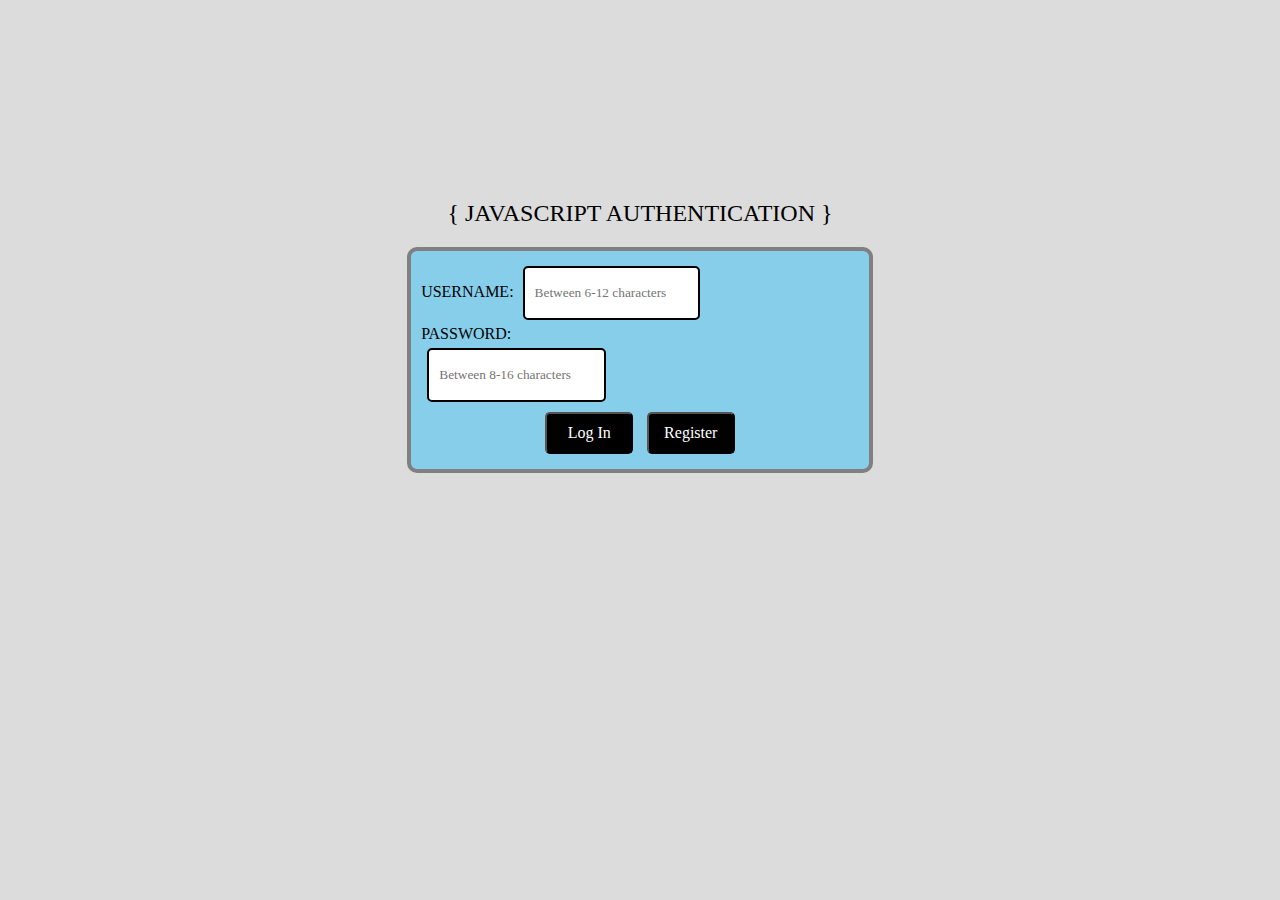
<file: index.html>
<!DOCTYPE html>
<html>

<head>
    <title>Login Page</title>
    <link rel="stylesheet" href="styles.css" />
    <link rel="stylesheet" href="https://cdnjs.cloudflare.com/ajax/libs/font-awesome/4.7.0/css/font-awesome.min.css">
</head>

<body>
    <center>
        <div class="container">
            <div class="header">
                <h2>{ JAVASCRIPT AUTHENTICATION }</h2>
            </div>
            <div class="box">
                <div class="loginbox">
                    <form method="POST" name="loginForm" class="logForm">
                        <div>
                            <label for="username">USERNAME: </label>
                            <input type="text" id="username" name="userfname" style="position: relative;" placeholder="Between 6-12 characters">
                            <span id="usererror"></span>
                        </div>
                        <div>
                            <label for="password">PASSWORD: </label>
                            <input type="password" id="password" style="position: relative; left: 0.27%; width: 35.3%;" placeholder="Between 8-16 characters">
                            <span id="passerror"></span>
                        </div>
                        <div class="login">
                            <input class="subbutton" type="button" value="Log In" onclick="auth()">
                            <input class="subbutton" type="button" value="Register" onclick="add()">
                        </div>
                    </form>
                </div>
            </div>
        </div>
        <div class="footer">

        </div>
    </center>

</body>
<script src="index.js"></script>

</html>
</file>
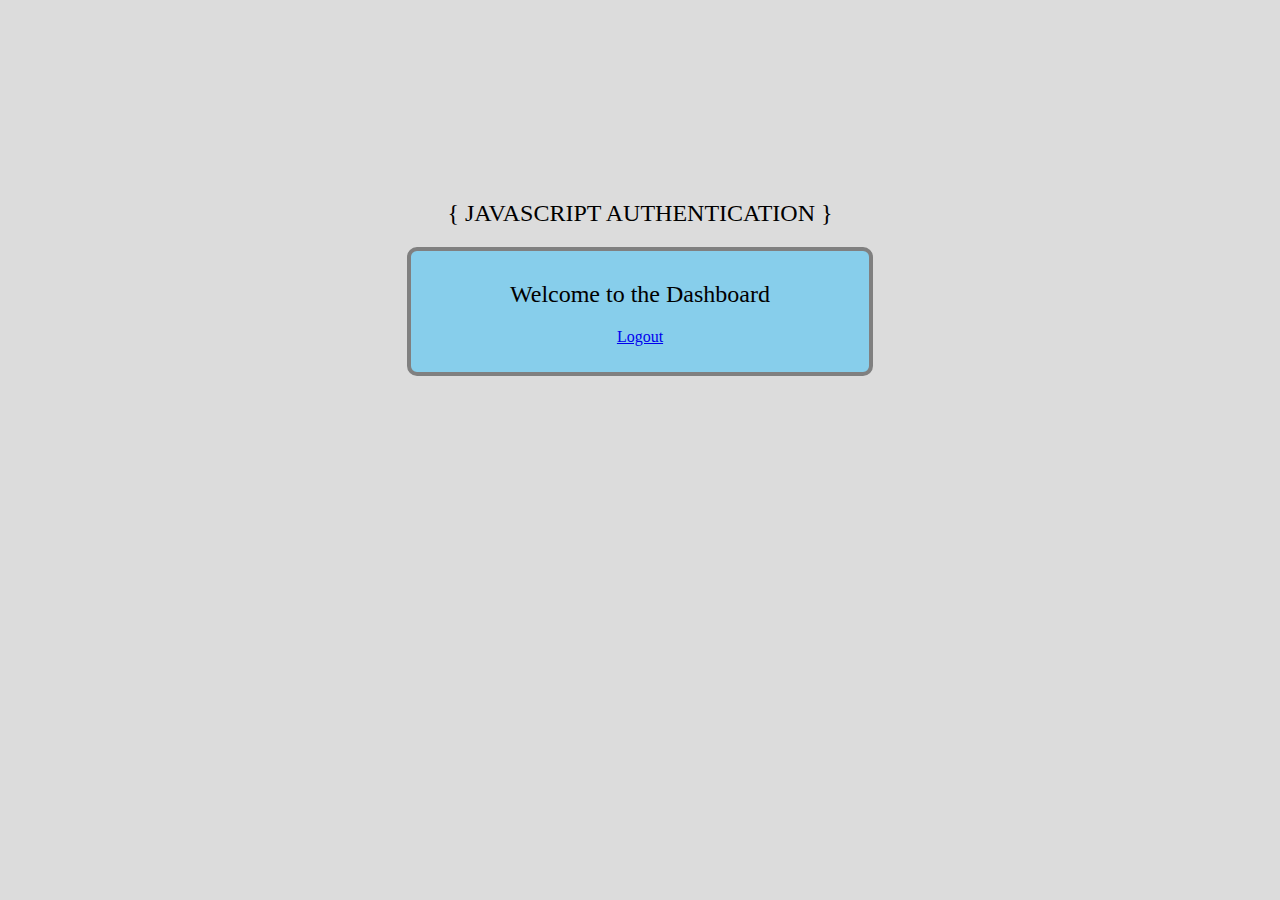
<file: dashboard.html>
<!DOCTYPE html>
<html>

<head>
    <title>Dashboard</title>
    <link rel="stylesheet" href="styles.css" />
    <link rel="stylesheet" href="https://cdnjs.cloudflare.com/ajax/libs/font-awesome/4.7.0/css/font-awesome.min.css">
</head>

<body>
    <center>
        <div class="container">
            <div class="header">
                <h2>{ JAVASCRIPT AUTHENTICATION }</h2>
            </div>
            <div class="box">
                <div class="loginbox" style="text-align:center ;">
                    <h2>Welcome to the Dashboard</h2>
                    <p class="logout"><a href="index.html">Logout</a></p>
                </div>
            </div>
        </div>
        <div class="footer">

        </div>
    </center>

</body>


</html>
</file>
<file: styles.css>
* {
    font-family: 'Caslons Egyptian';
    font-weight: 400;
}

body {
    background-color: gainsboro;
    width: 100%;
    height: auto;
    margin: 0;
    padding: 0;
}

.container {
    width: 90%;
    margin: 200px auto 50px;
}

.box {
    width: 38%;
    border: 4px solid gray;
    border-radius: 10px;
    padding: 10px;
    background-color: skyblue;
}

.loginbox {
    text-align: left;
    /* display: inline; */
}

#usererror,
#passerror {
    color: firebrick;
    width: 37%;
    float: right;
    position: relative;
    margin-top: 3%;
}

#username,
#password {
    width: 35%;
    height: 30px;
    padding: 10px;
    margin: 5px;
    border-radius: 5px;
    border: 2px solid black;
}

.login {
    text-align: center;
}

.subbutton {
    width: 20%;
    padding: 10px;
    margin: 5px;
    font-size: 1rem;
    background-color: black;
    color: white;
    cursor: pointer;
    border-radius: 5px;
}

.subbutton:hover {
    background-color: burlywood;
    color: black;
}
</file>
